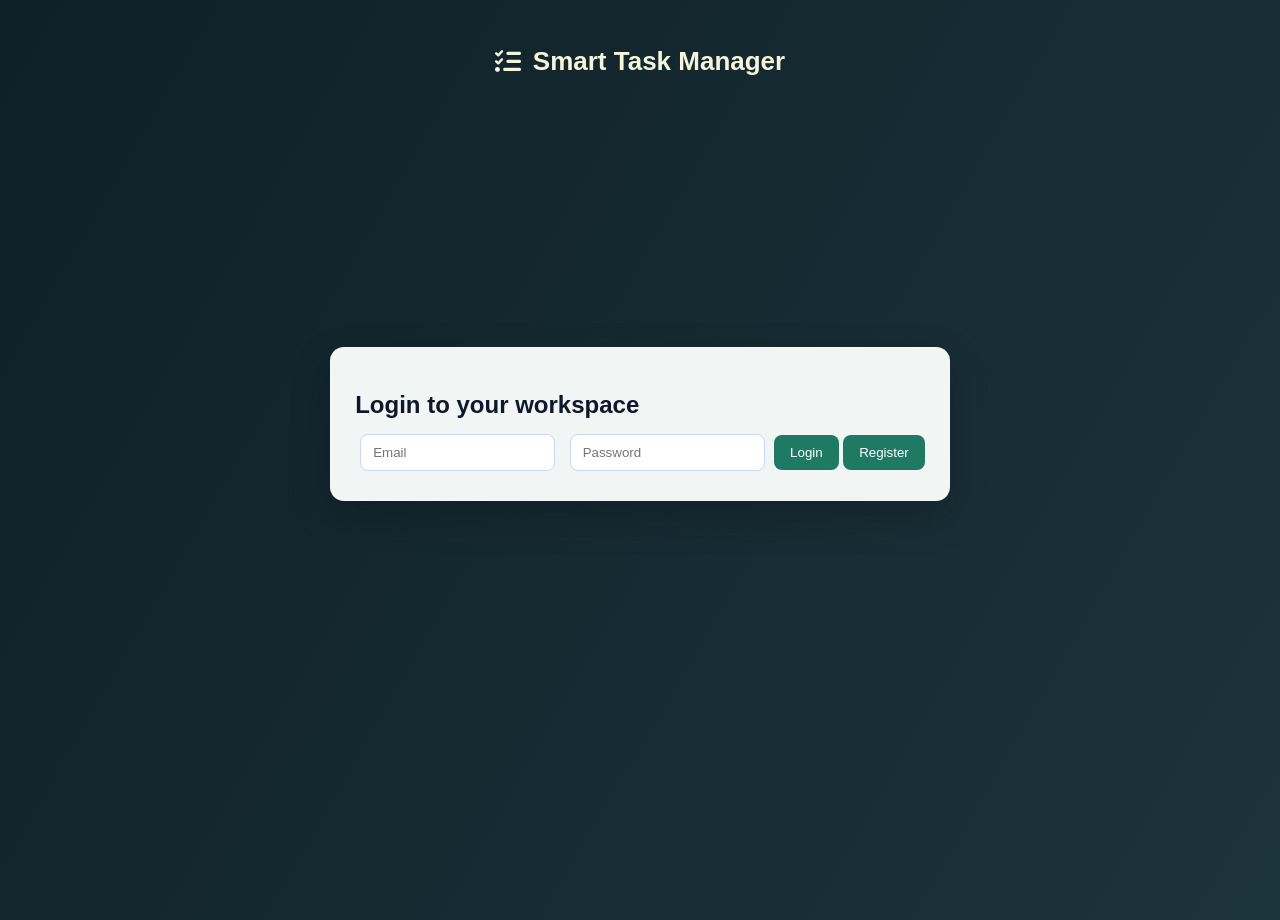
<file: frontend/login.html>
<!DOCTYPE html>

<html>
<head>
<title>Login - Smart Task Manager</title>

<link rel="stylesheet" href="style.css">

<link rel="stylesheet"
href="https://cdnjs.cloudflare.com/ajax/libs/font-awesome/6.5.0/css/all.min.css">

</head>

<body>

<div class="navbar">

<div class="logo">
<i class="fa-solid fa-list-check"></i>
Smart Task Manager
</div>

</div>

<div class="login-wrapper">

<div class="container">

<h2>Login to your workspace</h2>

<input id="email" placeholder="Email">
<input id="password" type="password" placeholder="Password">

<button onclick="login()">Login</button> <button onclick="register()">Register</button>

</div>

</div>

<script>

const API = "https://smart-task-manager-a5tm.onrender.com"

async function login(){

const email = document.getElementById("email").value
const password = document.getElementById("password").value

const res = await fetch(API + "/login",{
method:"POST",
headers:{"Content-Type":"application/json"},
body:JSON.stringify({email,password})
})

const data = await res.json()

if(data.user_id){

localStorage.setItem("user_id",data.user_id)

window.location.href="index.html"

}else{

alert("Invalid login credentials")

}

}

async function register(){

const email=document.getElementById("email").value
const password=document.getElementById("password").value

await fetch(API + "/register",{
method:"POST",
headers:{"Content-Type":"application/json"},
body:JSON.stringify({email,password})
})

alert("Account created. Now login.")

}

</script>

</body>
</html>
</file>
<file: frontend/style.css>
html{
scroll-behavior:smooth;
}

body{
font-family:'Segoe UI',sans-serif;

background:
linear-gradient(120deg,#0f2027,#203a43,#2c5364,#1f4037);

background-size:400% 400%;

animation:backgroundFlow 18s ease infinite;

display:flex;
flex-direction:column;
align-items:center;
min-height:100vh;
margin:0;
padding-top:20px;
color:#1e293b;
}

h1{
color:#f8fafc;
font-weight:600;
letter-spacing:1px;
margin-bottom:60px;
font-size:32px;
}

.container{
max-width:900px;
width:95%;
background:#f1f5f4;
border-radius:14px;
padding:25px;
box-shadow:0 15px 40px rgba(0,0,0,0.18);
}

h2{
color:#0f172a;
margin-bottom:10px;
}

input{
padding:10px 12px;
border-radius:8px;
border:1px solid #cbd5f5;
margin:5px;
outline:none;
background:white;
}

input:focus{
border-color:#4f46e5;
box-shadow:0 0 0 2px rgba(79,70,229,0.2);
}

button{
padding:10px 16px;
border:none;
border-radius:8px;
background:#1f7a63;
color:white;
cursor:pointer;
font-weight:500;
transition:all 0.2s ease;
}

button:hover{
background:#155e4b;
transform:translateY(-1px);
box-shadow:0 4px 12px rgba(0,0,0,0.2);
}

li{
background:#e9efee;
margin:10px 0;
padding:15px;
border-radius:10px;
display:flex;
justify-content:space-between;
align-items:center;
transition:0.25s;
border-left:4px solid #4f46e5;
}

li:hover{
transform:translateY(-4px);
box-shadow:0 8px 20px rgba(0,0,0,0.15);
transition:0.25s ease;
}

#analytics{
margin-top:15px;
background:#f1f5f9;
padding:15px;
border-radius:10px;
color:#334155;
line-height:1.6;
}

#analyticsChart{
display:block;
margin:20px auto;
}

.task-left{
display:flex;
flex-direction:column;
gap:4px;
}

.status{
padding:4px 8px;
border-radius:6px;
font-size:12px;
width:fit-content;
font-weight:500;
}

.status.pending{
background:#facc15;
color:#1e293b;
}

.status.completed{
background:#16a34a;
color:white;
}

.reschedule{
font-size:12px;
color:#64748b;
}

.task-buttons button{
margin:0;
}

.complete-btn{
background:#2e7d32;
color:white;
padding:6px 12px;
border-radius:6px;
}

.complete-btn:hover{
background:#1b5e20;
}

.delete-btn{
background:#8b1e1e;
color:white;
padding:6px 12px;
border-radius:6px;
}

.delete-btn:hover{
background:#5f1515;
}

.dashboard{
display:flex;
gap:40px;
margin-top:30px;
align-items:flex-start;
}

@media (max-width:800px){

.dashboard{
flex-direction:column;
gap:25px;
}

.tasks-section{
width:100%;
}

.analytics-section{
width:100%;
margin-top:10px;
}

}

.tasks-section{
flex:2;
}

.analytics-section{
flex:1;
background:#e6eceb;
padding:20px;
border-radius:12px;
border:1px solid #e2e8f0;
}

.analytics-section button{
background:#1f7a63;
}

.analytics-section button:hover{
background:#155e4b;
}

.add-task{
margin-bottom:25px;
}

.overdue{
border-left:6px solid #dc2626;
background:#fee2e2;
}

@keyframes backgroundFlow{

0%{
background-position:0% 50%;
}

50%{
background-position:100% 50%;
}

100%{
background-position:0% 50%;
}

}

.nav-item{
cursor:pointer;
opacity:0.8;
transition:all 0.25s ease;
text-decoration:none;
color:white;
position:relative;
}

.nav-item::after{
content:"";
position:absolute;
left:0;
bottom:-4px;
width:0%;
height:2px;
background:#4ade80;
transition:0.25s;
}

.nav-item:hover{
opacity:1;
}

.nav-item:hover::after{
width:100%;
}

.logo{
display:flex;
align-items:center;
gap:12px;

font-size:26px;
font-weight:600;

color:#f5f5dc;
margin-bottom:6px;
}

.nav-right{
display:flex;
gap:35px;
font-size:16px;
}

.nav-item{
cursor:pointer;
opacity:0.9;
transition:all 0.25s ease;

color:#f5f5dc;
text-decoration:none;

padding:4px 6px;
}

.nav-item:hover{
color:#d4af37;   /* subtle gold hover */
}

.navbar{
width:100%;
display:flex;
flex-direction:column;
align-items:center;
padding:26px 40px;
color:white;
}

.login-wrapper{
display:flex;
justify-content:center;
align-items:center;
height:70vh;
}

@media (max-width:600px){

.add-task{
display:flex;
flex-direction:column;
}

.add-task input{
width:100%;
margin-bottom:10px;
}

.add-task button{
width:100%;
}

}

@media (max-width:600px){

.nav-right{
flex-wrap:wrap;
gap:12px;
justify-content:center;
font-size:14px;
}

.logo{
font-size:20px;
}

}

@media (max-width:600px){

h1{
font-size:24px;
margin-bottom:30px;
}

.container{
padding:20px;
}

}

@media (max-width:600px){

.task-buttons{
display:flex;
flex-direction:column;
gap:6px;
margin-top:6px;
}

.task-buttons button{
width:100%;
}

}

@media (max-width:600px){

li{
flex-direction:column;
align-items:flex-start;
gap:10px;
}

}

@media (max-width:600px){

button{
padding:12px;
font-size:15px;
}

}

@media (max-width:600px){

li{
display:flex;
flex-direction:column;
align-items:flex-start;
gap:12px;
}

.task-left{
width:100%;
}

.task-buttons{
display:flex;
flex-direction:column;
width:100%;
gap:8px;
}

.task-buttons button{
width:100%;
margin:0;
}

}

@media (max-width:600px){

li{
padding:18px;
border-radius:12px;
}

}

.delete-animation{
opacity:0;
transform:translateX(40px);
transition:all 0.3s ease;
}



.yesterday-header{
color:#dc2626;
border-left:5px solid #dc2626;
padding-left:10px;
margin-top:25px;
}



.tasks-wrapper{
display:flex;
flex-direction:column;
gap:25px;
margin-top:20px;
}

.task-card{
background:rgba(255,255,255,0.75);
padding:20px;
border-radius:16px;
backdrop-filter:blur(12px);
border:1px solid rgba(255,255,255,0.3);
box-shadow:0 10px 30px rgba(0,0,0,0.12);
transition:all 0.25s ease;
}

.task-card:hover{
transform:translateY(-4px) scale(1.01);
box-shadow:0 14px 40px rgba(0,0,0,0.18);
}
</file>
